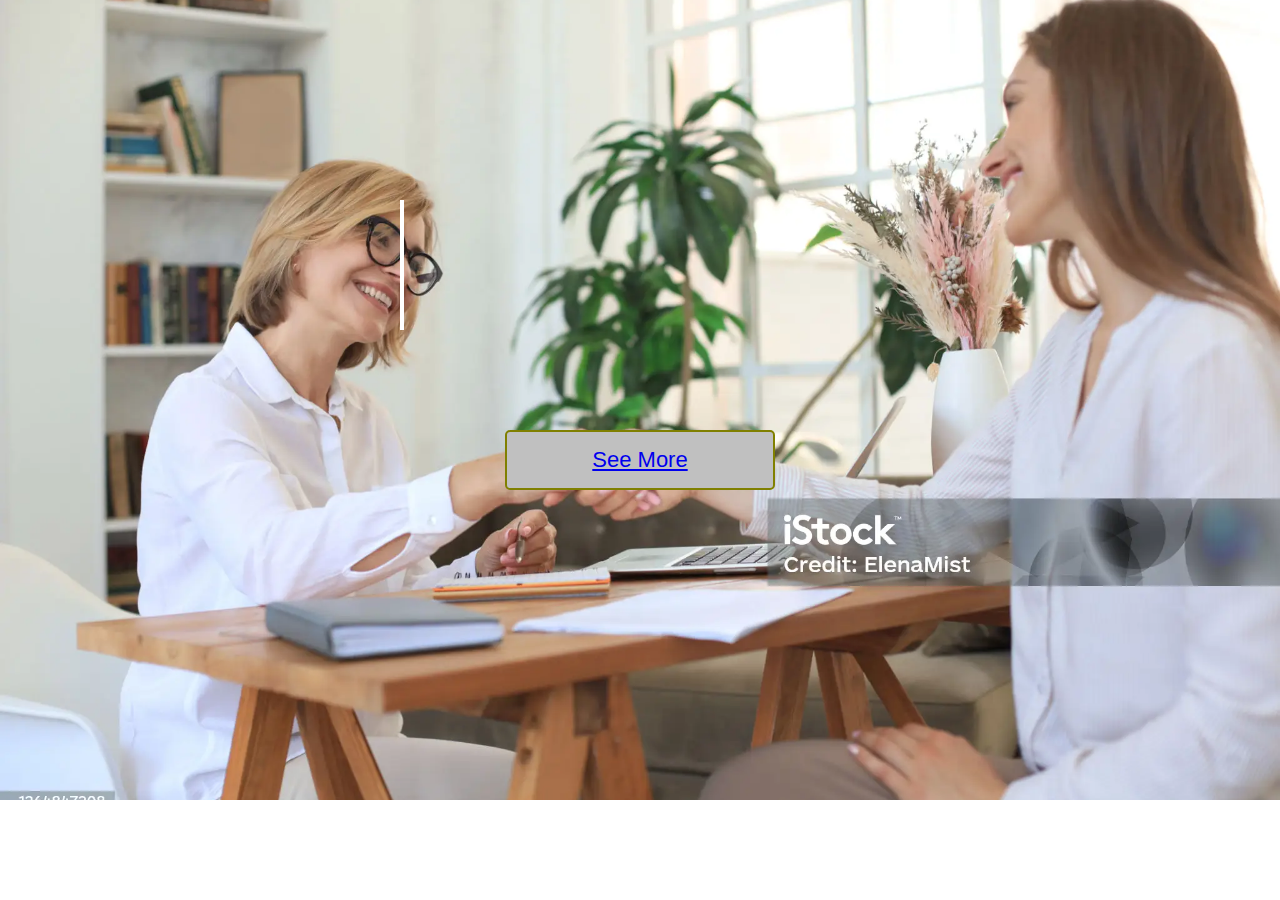
<file: index.html>
<!DOCTYPE html>
<html>
<head>
	<meta charset="utf-8">
	<meta name="viewport" content="width=device-width, initial-scale=1">
	<title>style</title>
	 <link rel="preconnect" href="https://fonts.googleapis.com">
     <link href="https://fonts.googleapis.com/css2?family=Ephesis&display=swap" rel="stylesheet">
	<link rel="stylesheet" type="text/css" href="style.css">
</head>
<body>
	<div class="box">
		<div class="box1">
			<div class="row style-class">
				<div class="moon">
			<h1>Mahazabin Akter Moon's website</h1>	
			</div>
			<div class="my-button">
				<button class="button" type="button"><a href="seemore.html">See More</a></button>
			</div>
		</div>
	</div>

</body>
</html>
</file>
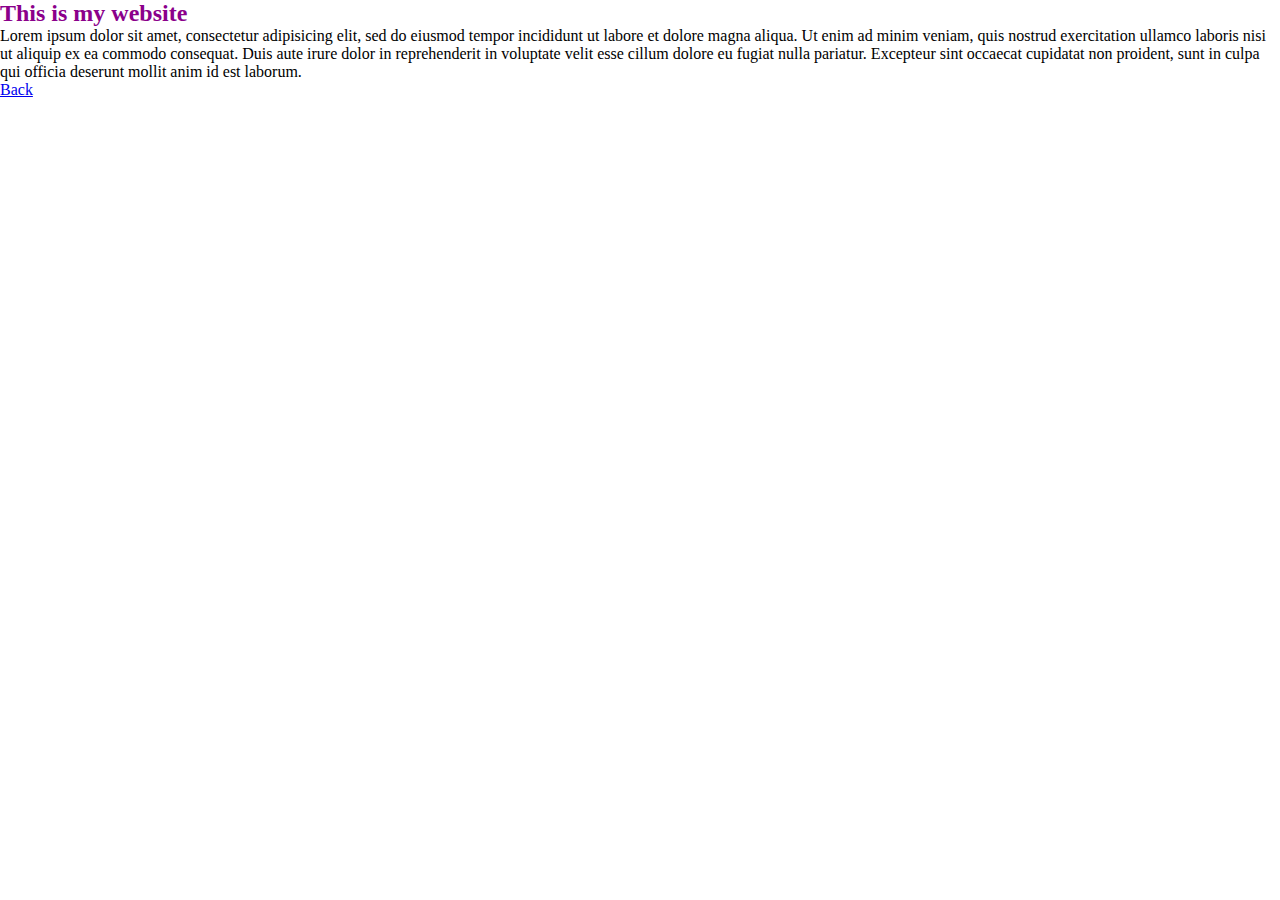
<file: seemore.html>
<!DOCTYPE html>
<html>
<head>
	<meta charset="utf-8">
	<meta name="viewport" content="width=device-width, initial-scale=1">
	<title>style</title>
	 <link rel="preconnect" href="https://fonts.googleapis.com">
     <link href="https://fonts.googleapis.com/css2?family=Ephesis&display=swap" rel="stylesheet">
	<link rel="stylesheet" type="text/css" href="style.css">
</head>
<body>
	
	<h2>This is my website</h2>
	Lorem ipsum dolor sit amet, consectetur adipisicing elit, sed do eiusmod
	tempor incididunt ut labore et dolore magna aliqua. Ut enim ad minim veniam,
	quis nostrud exercitation ullamco laboris nisi ut aliquip ex ea commodo
	consequat. Duis aute irure dolor in reprehenderit in voluptate velit esse
	cillum dolore eu fugiat nulla pariatur. Excepteur sint occaecat cupidatat non
	proident, sunt in culpa qui officia deserunt mollit anim id est laborum.
	<br>
	<a href="index.html">Back</a>

</body>
</html>
</file>
<file: style.css>
*{
	margin: 0;
	padding: 0;
}
.box{
	background: url(istockphoto-1264847208-2048x2048.webp);
	width: 100%;
	height: 800px;
	background-position: center;
	background-repeat: no-repeat;
	background-size: cover;
}
 
 
 .moon{
 	margin: 0 400px;
 }
.row h1{
	//text-align: center;
	color: black;
	//padding: 100px 0;
	font-size: 100px;
    font-family: 'Ephesis', cursive;
    animation: text 6s steps(12) infinite;
    overflow: hidden;
    white-space: nowrap;
    width: 0ch;
    border-right: 4px solid #fff;
}
.my-button{
	text-align: center;
	padding: 100px 0;
}
.my-button .button{
	padding: 15px 85px;
	font-size: 22px;
	border: none;
	background: silver;
	color: #fff;
	cursor: pointer;
	transition: 0.5s all ease;
	border-radius: 5px;
	border: 2px solid olive;
}
.my-button .button:hover{
	padding: 15px 85px;
	font-size: 22px;
	border: none;
	background: none;
	color: #fff;
	border: 2px solid #fff;
}
.style-class{
	padding: 200px 0;
}
@keyframes text{
	0%{
		width: 0ch;
	}
	50%{
		width: 26ch;
	}
}
h2{
	color: darkmagenta;
}
</file>
